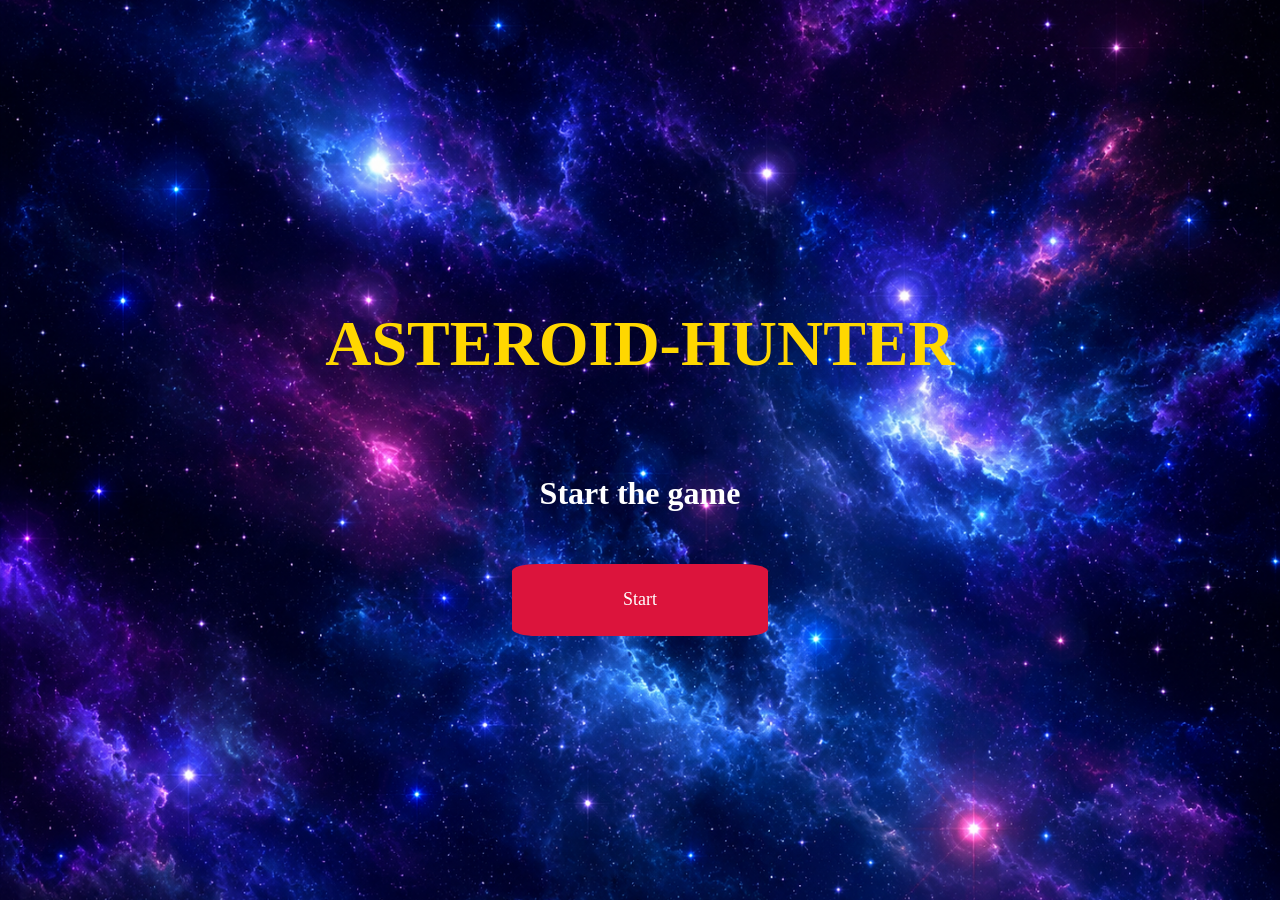
<file: index.html>
<!DOCTYPE html>
<html lang="en">

<head>
    <meta charset="UTF-8">
    <meta http-equiv="X-UA-Compatible" content="IE=edge">
    <meta name="viewport" content="width=device-width, initial-scale=1.0">
    <title>Game Start</title>

    <link rel="stylesheet" href="css/game-start.css">
</head>

<body>
    <div id="game-title">
        <h1>ASTEROID-HUNTER</h1>
    </div>

    <h1 id="page-gamestart-h1">Start the game</h1>    
    <a id="btn-start" href="html/index-main.html">Start</a>

</body>
</file>
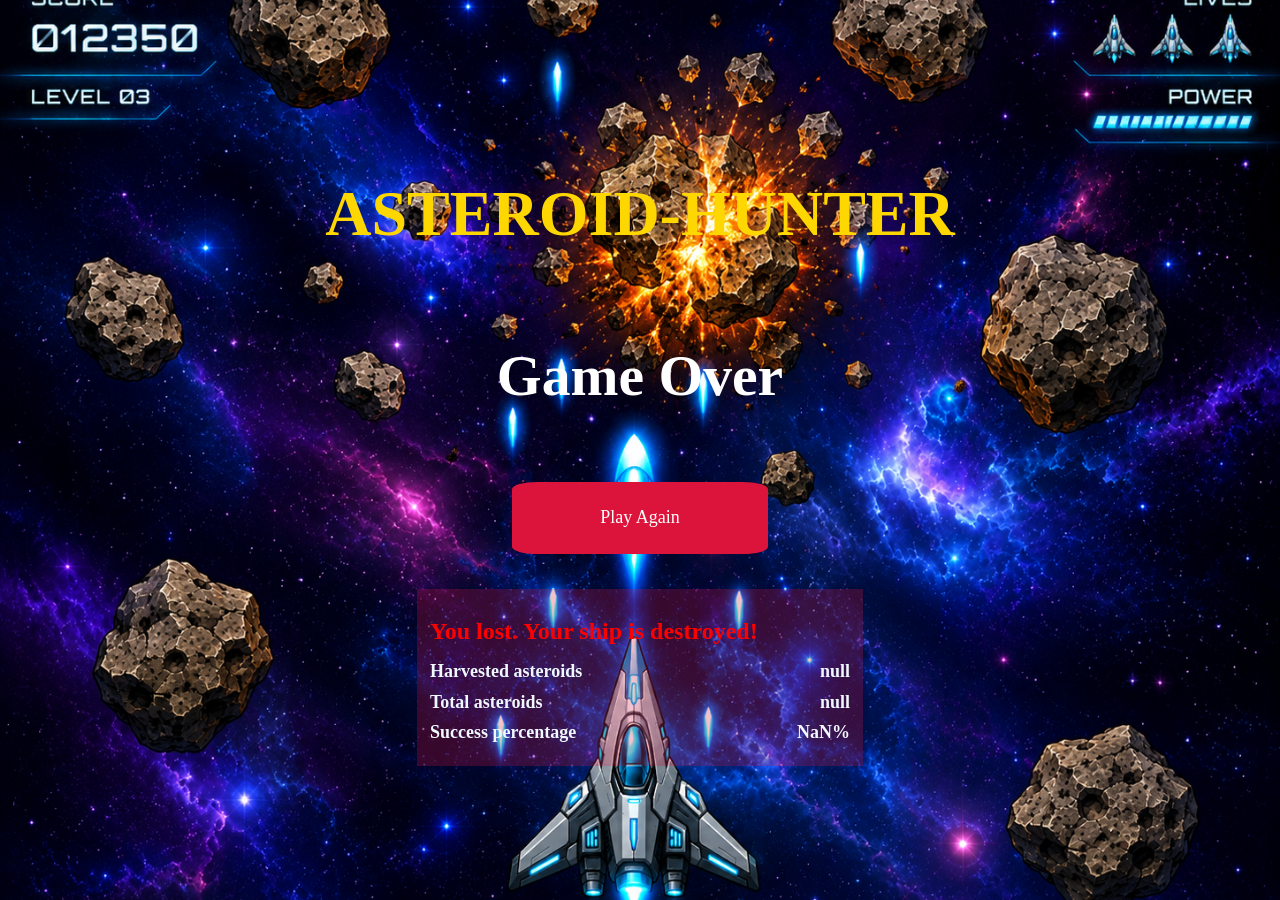
<file: html/gameover.html>
<!DOCTYPE html>
<html lang="en">

<head>
    <meta charset="UTF-8">
    <meta http-equiv="X-UA-Compatible" content="IE=edge">
    <meta name="viewport" content="width=device-width, initial-scale=1.0">
    <title>Game Over</title>

    <link rel="stylesheet" href="../css/game-over.css">
</head>

<body>
    <div id="game-title">
        <h1>ASTEROID-HUNTER</h1>
    </div>

    <h1 id="page-gameover-h1">Game Over</h1>    
    <a id="btn-restart" href="../index.html">Play Again</a>

    <div id="score-info">
        <h1 id = "game-status">You ship survived !</h1>
        <h1 id = "shut-roids">Number of shut asteroids</h1>
        <h1 id = "total-roids">Total number of asteroids</h1>
        <h1 id = "percentage">Success percentage</h1>
    </div>

    <script type="module" src="../js/gameOver.js"></script>
</body>

</html>
</file>
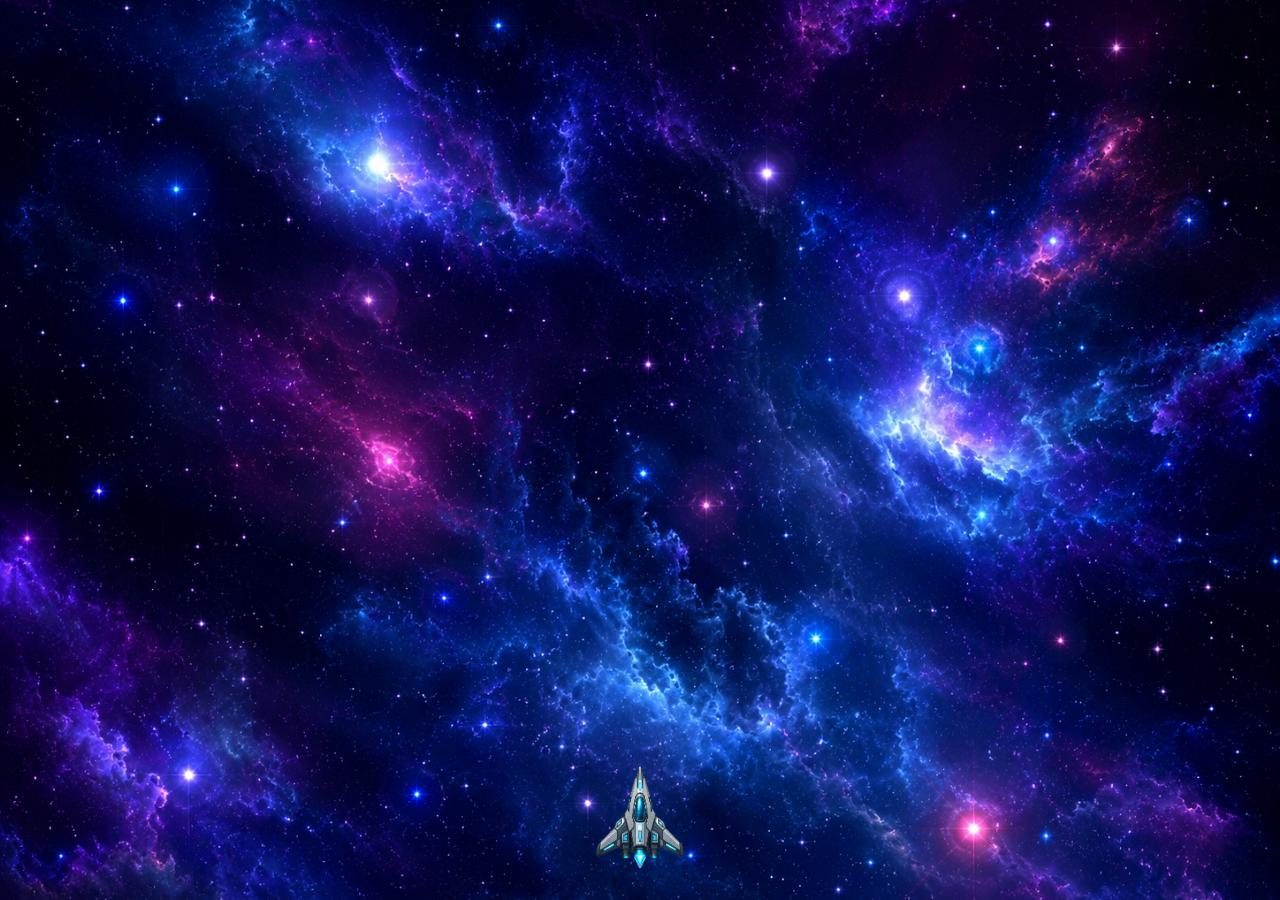
<file: html/index-main.html>
<!DOCTYPE html>
<html lang="en">
<head>
  <meta charset="UTF-8" />
  <meta name="viewport" content="width=device-width, initial-scale=1.0" />
  <title>Asteroids Game</title>
  <link rel="stylesheet" href="../css/style.css" />
  <link rel="icon" href="../images/playerShip1.png">
</head>
<body>

  <div id="playerShip">
    <img src="../images/playerShip1.png" alt="">
  </div>

  <div id="mobileControls" aria-label="Mobile controls">
    <button id="moveLeftBtn" type="button" aria-label="Move left">&#9664;</button>
    <button id="shootBtn" type="button" aria-label="Shoot">&#9679;</button>
    <button id="moveRightBtn" type="button" aria-label="Move right">&#9654;</button>
  </div>

  <script type="module" src="../js/main.js"></script>
</body>
</html>
</file>
<file: css/game-start.css>
body {
  margin: 0;
  background-color: rgb(45, 45, 45); /* Fallback-Farbe, falls Bild nicht lädt */
  background-image: url('../images/background.png');
  background-size: cover;        /* pic fills out the screen */
  background-position: center;   /* pic will be centered */
  background-repeat: no-repeat;  /* mo repetition of the pic */
  
  display: flex;
  flex-direction: column;
  position: relative;
  justify-content: center; 
  align-items: center;
  height: 100vh;
  overflow: hidden;
  gap: 30px;
}

#game-title {
  color: gold;
  font-size: xx-large;
}

#page-gamestart-h1 {
  color:white;
  font-size: xx-large;
  font-weight: 800;
}

#btn-start {
  display: flex;
  justify-content: center;
  align-items: center;

  width: 20vw;
  height: 8vh;
  background-color: crimson;
  color: white;
  text-decoration: none;
  font-size:large;

  border-radius: 10%;
}
</file>
<file: css/game-over.css>
body {
  margin: 0;
  background-color: rgb(45, 45, 45); /* Fallback-Farbe, falls Bild nicht lädt */
  background-image: url('../images/background1.png');
  background-size: cover;        /* pic fills out the screen */
  background-position: center;   /* pic will be centered */
  background-repeat: no-repeat;  /* mo repetition of the pic */

  display: flex;
  flex-direction: column;
  position: relative;
  justify-content: center; 
  align-items: center;
  height: 100vh;
  overflow: hidden;
  gap: 10px;
}

#page-gameover-h1 {
  color:white;
  font-size: 360%;
  font-weight: 800;
}

#btn-restart {
  display: flex;
  justify-content: center;
  align-items: center;

  width: 20vw;
  height: 8vh;
  background-color: crimson;
  background-size: 100% 100%;
  color: white;
  text-decoration: none;
  font-size: large;
  margin: 2%;
  border-radius: 10%;
}

#score-info {
  color: aliceblue;
  font-size: xx-small;
  background-color: rgba(220, 20, 60, 0.25);
  padding: 1%;
  width: 420px;
}

#shut-roids,
#total-roids,
#percentage {
  display: flex;
  justify-content: space-between;
  width: 100%;
  gap: 2rem;
  margin: 0.6rem 0;
}

#game-title {
  color: gold;
  font-size: xx-large;
}

#game-status {
  color: rgb(255, 0, 8);
  font-size: x-large;
}
</file>
<file: css/style.css>
body {
  margin: 0;
  background-color: rgb(45, 45, 45); /* Fallback-Farbe, falls Bild nicht lädt */
  background-image: url('../images/background.png');
  background-size: cover;        /* pic fills out the screen */
  background-position: center;   /* pic will be centered */
  background-repeat: no-repeat;  /* mo repetition of the pic */
  display: flex;
  position: relative;
  /* justify-content: center; */
  align-items: center;
  height: 100vh;
  /* doesn't scroll the windows before the asteroids reach teh bottom */
  overflow: hidden;
  touch-action: none;
  user-select: none;
}

#playerShip img {
    width: 10vh;   /* feste Breite */
    height: auto;  /* feste Höhe  */
    display: block; 
    /* mix-blend-mode: screen; */
    opacity: 1;
    mix-blend-mode: normal;      
}

#playerShip {
    position: absolute;
    left: 0;
    bottom: 0;
}

.asteroid {
  position: absolute;
}

.asteroid img {
  width: 15vh;
  height: auto;
  display: block;
  /* mix-blend-mode: screen; */
  opacity: 1;
  mix-blend-mode: normal;  
}

.bullet {
  position: absolute;
}

.bullet img {
  width: 0.7vh;
  height: auto;
  display: block;
  mix-blend-mode: screen; 
}

.pirateShip  {
  position: absolute;
}

.pirateShip img {
  width: 10vh;
  height: auto;
  display: block;
  /* mix-blend-mode: screen; */
  opacity: 1;
  mix-blend-mode: normal;    
  /* rotate the pic */
  transform: rotate(180deg);
}

#mobileControls {
  position: fixed;
  left: 0;
  right: 0;
  bottom: 2vh;
  z-index: 10;
  display: none;
  grid-template-columns: repeat(3, 64px);
  justify-content: space-between;
  padding: 0 7vw;
  pointer-events: none;
}

#mobileControls button {
  width: 64px;
  height: 64px;
  border: 2px solid rgba(255, 255, 255, 0.72);
  border-radius: 50%;
  background: rgba(0, 0, 0, 0.42);
  color: white;
  font-size: 28px;
  line-height: 1;
  pointer-events: auto;
  touch-action: none;
}

#mobileControls button:active {
  background: rgba(255, 255, 255, 0.24);
}

#shootBtn {
  font-size: 24px;
}

@media (hover: none), (pointer: coarse), (max-width: 768px) {
  #mobileControls {
    display: grid;
  }
}
</file>
